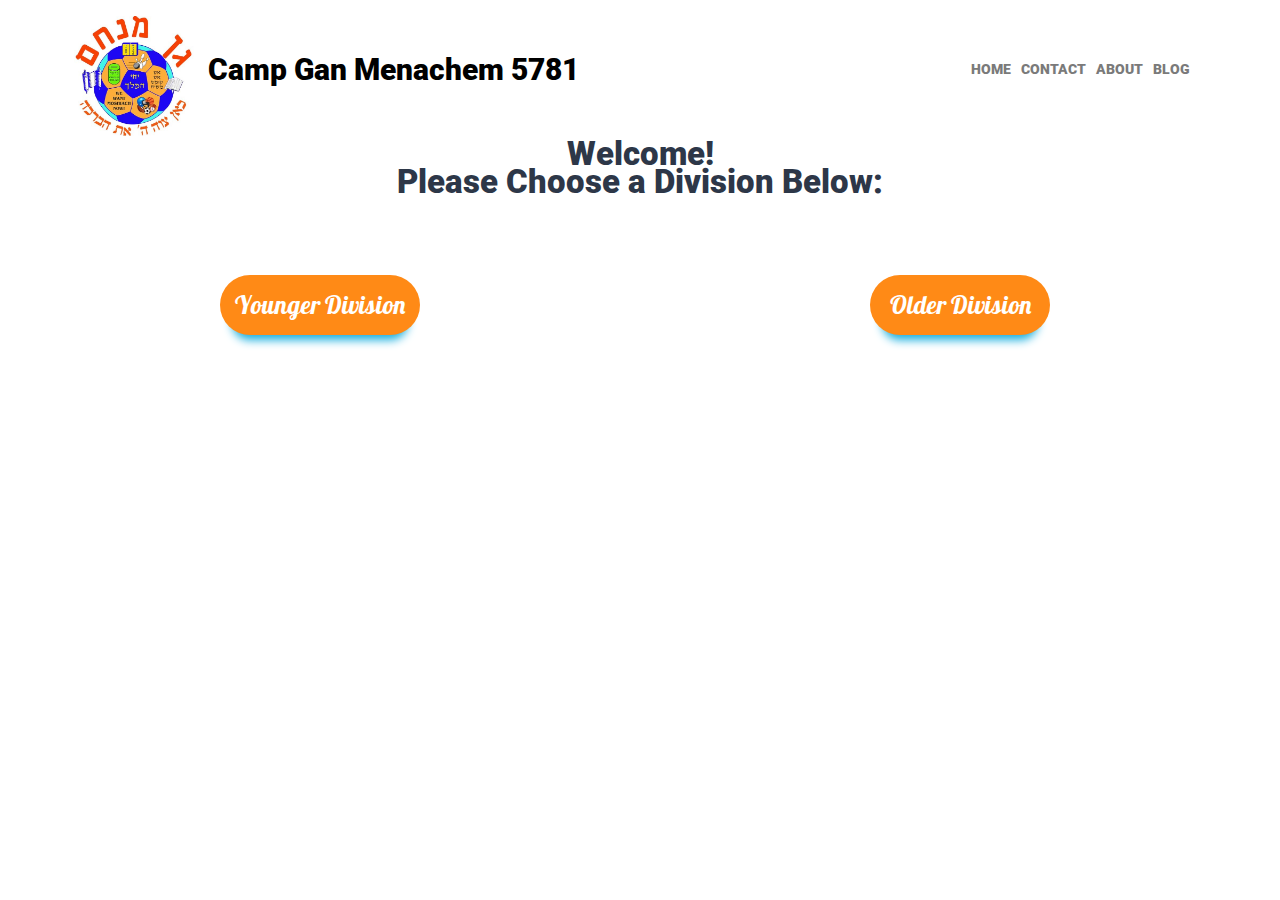
<file: index.html>
<!DOCTYPE html>
<html lang="en">
<head>
    <meta charset="UTF-8">
    <meta name="viewport" content="width=device-width, initial-scale=1.0">
    <link rel="stylesheet" href="/assets/css/style.css">
    <script src="https://cdn.onesignal.com/sdks/OneSignalSDK.js" async=""></script>
<script>
  window.OneSignal = window.OneSignal || [];
  OneSignal.push(function() {
    OneSignal.init({
      appId: "ebdc38c8-4387-428b-ab6a-9df400a36505",
      safari_web_id: "web.onesignal.auto.532534a2-fa6b-4796-aab8-c4e8f72a79c0",
      notifyButton: {
        enable: true,
      },
    });
  });
</script>
    <link rel="icon" type="image/x-icon" href="/assets/Images/Logo.jpg">
    <title>Camp</title>
</head>
<body>
      
        <nav class="navbar">
          <a href=/> <img class="logo" class="brandlogo" src="/assets/Images/Logo.jpg" alt="Logo"></a>
           <h1 class="nav-text">Camp Gan Menachem 5781</h1>
            <ul class="navlinks" id="dropdownClick">
                <li class="dropdownIcon"><a id="xicon" href="javascript:void(0)" onclick="dropDown()">&#9776;</a></li> <!--&#88;-->
                <li class="navitems"><a href="/">home</a></li>
                <li class="navitems"><a href="/contact">Contact</a></li>
                <li class="navitems"><a href="/about">About</a></li>
                <li class="navitems"><a href="/blog">Blog</a></li>
                
            </ul>
        </nav>

    
    
    <div class="welcome">
    <h3> Welcome! <br>
      Please Choose a Division Below:</h3>
  </div>
  <div class="spacer"></div>
    
    <div class="flex-container1">
  <div><button class="item2 button button1">
   <a class="links2" href="/youngerdivision.html"> Younger Division </a> </button></div>
      <div> <button class="item4 button button2"> 
        <a class="links2" href="/olderdivision.html">Older Division </a> </button></div>
 </div>
    
    
    
    
    
    
    
    
    <script>
        function dropDown(){
        var x=document.getElementById("dropdownClick");
        let xicon=document.getElementById("xicon");

        if (x.className==="navlinks"){
        x.className+=" mobile";
        xicon.innerHTML="&#88;";
        }else{x.className="navlinks";
        xicon.innerHTML="&#9776;";
        }
        }
        
        </script>
</body>
</html>
</file>
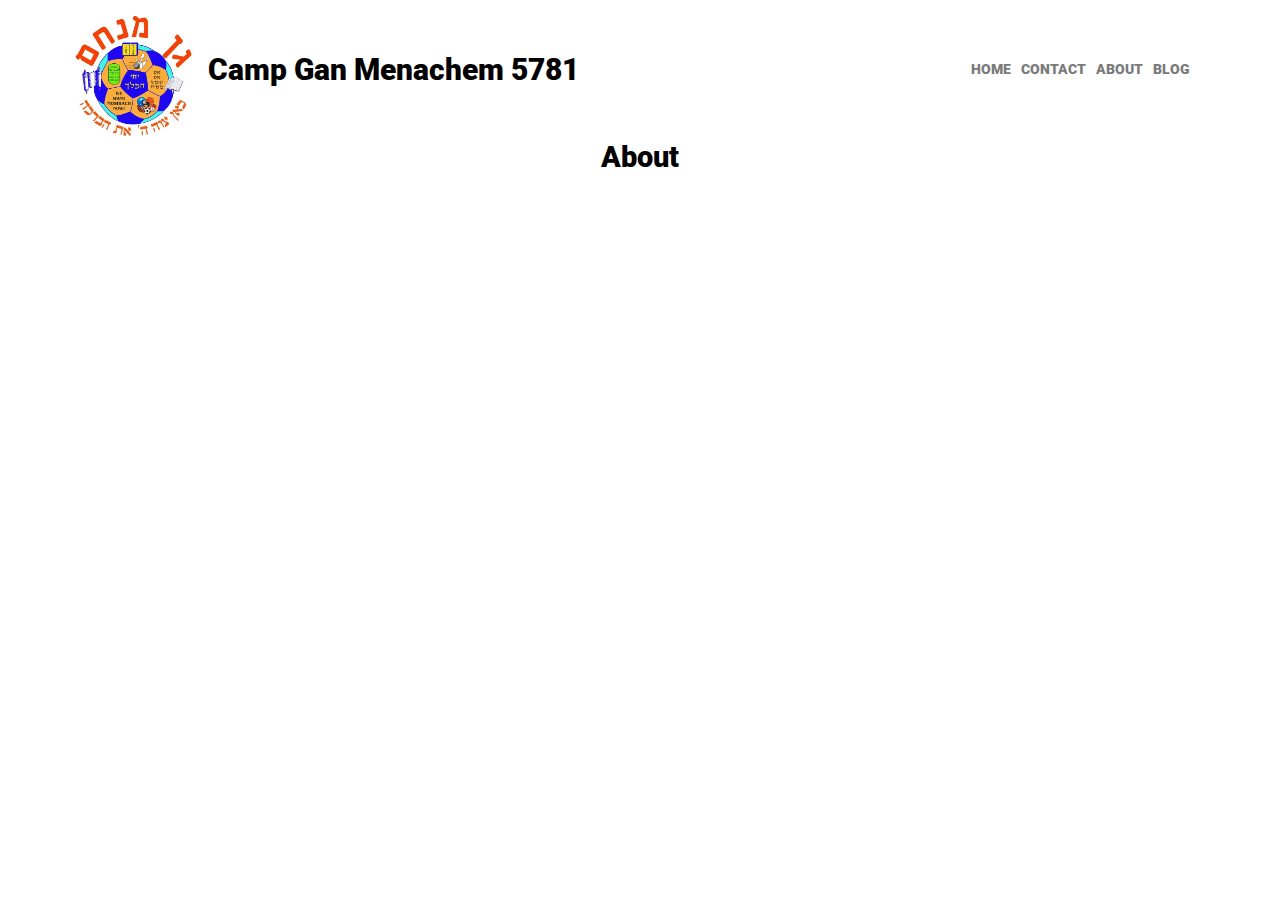
<file: about.html>
<!DOCTYPE html>
<html lang="en">
<head>
    <meta charset="UTF-8">
    <meta name="viewport" content="width=device-width, initial-scale=1.0">
    <link rel="stylesheet" href="/assets/css/style.css">
    <script src="https://cdn.onesignal.com/sdks/OneSignalSDK.js" async=""></script>
<script>
  window.OneSignal = window.OneSignal || [];
  OneSignal.push(function() {
    OneSignal.init({
      appId: "ebdc38c8-4387-428b-ab6a-9df400a36505",
      safari_web_id: "web.onesignal.auto.532534a2-fa6b-4796-aab8-c4e8f72a79c0",
      notifyButton: {
        enable: true,
      },
    });
  });
</script>
    <link rel="icon" type="image/x-icon" href="/assets/Images/Logo.jpg">
    <title>Camp</title>
</head>
<body>
      
        <nav class="navbar">
          <a href=/> <img class="logo" class="brandlogo" src="/assets/Images/Logo.jpg" alt="Logo"></a>
           <h1 class="nav-text">Camp Gan Menachem 5781</h1>
            <ul class="navlinks" id="dropdownClick">
                <li class="dropdownIcon"><a id="xicon" href="javascript:void(0)" onclick="dropDown()">&#9776;</a></li> <!--&#88;-->
                <li class="navitems"><a href="/">home</a></li>
                <li class="navitems"><a href="/contact">Contact</a></li>
                <li class="navitems"><a href="/about">About</a></li>
                <li class="navitems"><a href="/blog">Blog</a></li>
                
            </ul>
        </nav>

            <div class="about1">
        <h3> About
    
        </h3>
    </div>

  
  
      </body>
</html>
</file>
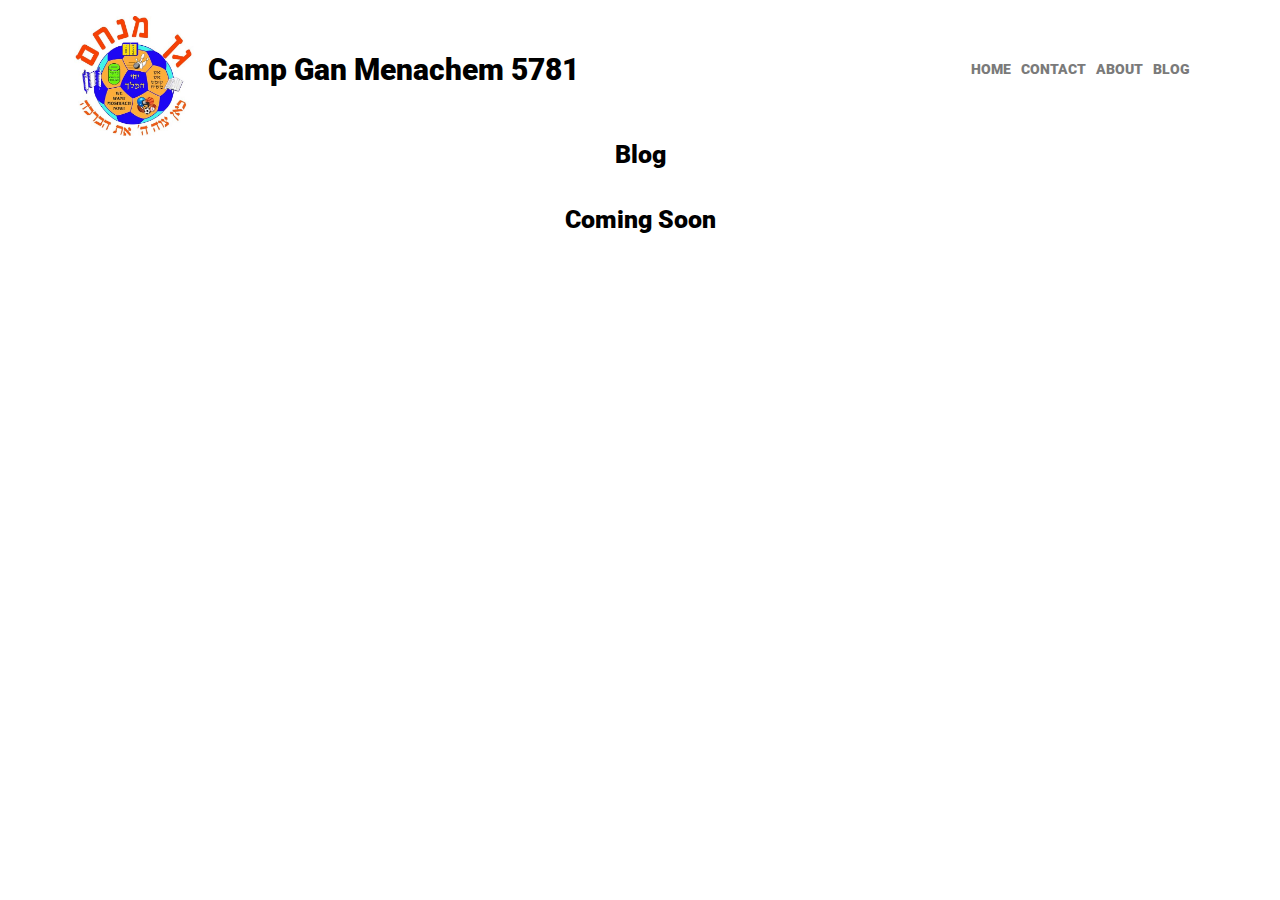
<file: blog.html>
<!DOCTYPE html>
<html lang="en">
<head>
    <meta charset="UTF-8">
    <meta name="viewport" content="width=device-width, initial-scale=1.0">
    <link rel="stylesheet" href="/assets/css/style.css">
    <script src="https://cdn.onesignal.com/sdks/OneSignalSDK.js" async=""></script>
<script>
  window.OneSignal = window.OneSignal || [];
  OneSignal.push(function() {
    OneSignal.init({
      appId: "ebdc38c8-4387-428b-ab6a-9df400a36505",
      safari_web_id: "web.onesignal.auto.532534a2-fa6b-4796-aab8-c4e8f72a79c0",
      notifyButton: {
        enable: true,
      },
    });
  });
</script>
    <link rel="icon" type="image/x-icon" href="/assets/Images/Logo.jpg">
    <title>Camp</title>
</head>
<body>
      
        <nav class="navbar">
          <a href=/> <img class="logo" class="brandlogo" src="/assets/Images/Logo.jpg" alt="Logo"></a>
           <h1 class="nav-text">Camp Gan Menachem 5781</h1>
            <ul class="navlinks" id="dropdownClick">
                <li class="dropdownIcon"><a id="xicon" href="javascript:void(0)" onclick="dropDown()">&#9776;</a></li> <!--&#88;-->
                <li class="navitems"><a href="/">home</a></li>
                <li class="navitems"><a href="/contact">Contact</a></li>
                <li class="navitems"><a href="/about">About</a></li>
                <li class="navitems"><a href="/blog">Blog</a></li>
                
            </ul>
        </nav>
        
             <h1 class="blog1">Blog</h1>
    <br>
    <br>
<h3 class="blog1">Coming Soon</h3>
  
  
      </body>
</html>
</file>
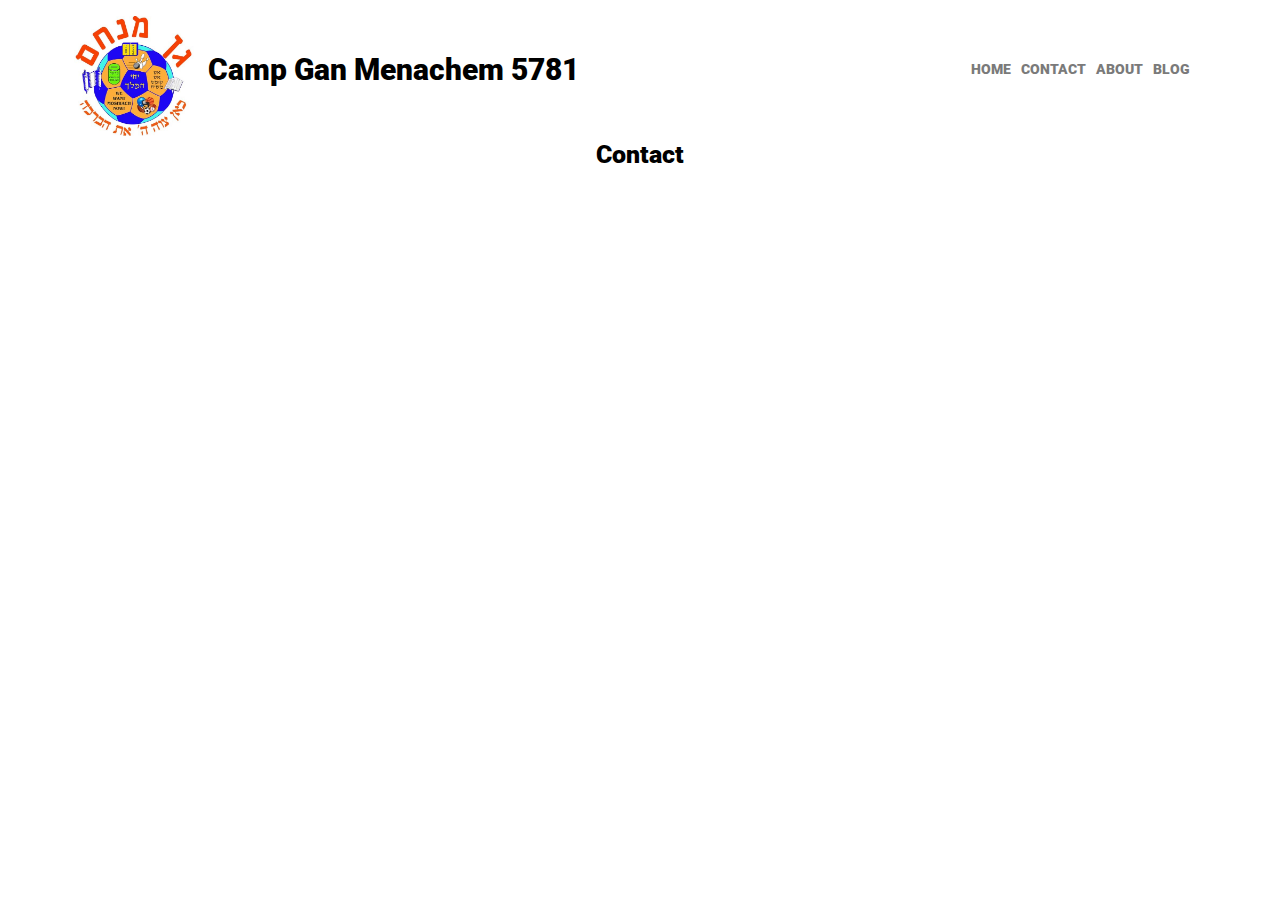
<file: contact.html>
<!DOCTYPE html>
<html lang="en">
<head>
    <meta charset="UTF-8">
    <meta name="viewport" content="width=device-width, initial-scale=1.0">
    <link rel="stylesheet" href="/assets/css/style.css">
    <script src="https://cdn.onesignal.com/sdks/OneSignalSDK.js" async=""></script>
<script>
  window.OneSignal = window.OneSignal || [];
  OneSignal.push(function() {
    OneSignal.init({
      appId: "ebdc38c8-4387-428b-ab6a-9df400a36505",
      safari_web_id: "web.onesignal.auto.532534a2-fa6b-4796-aab8-c4e8f72a79c0",
      notifyButton: {
        enable: true,
      },
    });
  });
</script>
    <link rel="icon" type="image/x-icon" href="/assets/Images/Logo.jpg">
    <title>Camp</title>
</head>
<body>
      
        <nav class="navbar">
          <a href=/> <img class="logo" class="brandlogo" src="/assets/Images/Logo.jpg" alt="Logo"></a>
           <h1 class="nav-text">Camp Gan Menachem 5781</h1>
            <ul class="navlinks" id="dropdownClick">
                <li class="dropdownIcon"><a id="xicon" href="javascript:void(0)" onclick="dropDown()">&#9776;</a></li> <!--&#88;-->
                <li class="navitems"><a href="/">home</a></li>
                <li class="navitems"><a href="/contact">Contact</a></li>
                <li class="navitems"><a href="/about">About</a></li>
                <li class="navitems"><a href="/blog">Blog</a></li>
                
            </ul>
        </nav>

  
        <h1 class="contact1">Contact</h1>
  
      </body>
</html>
</file>
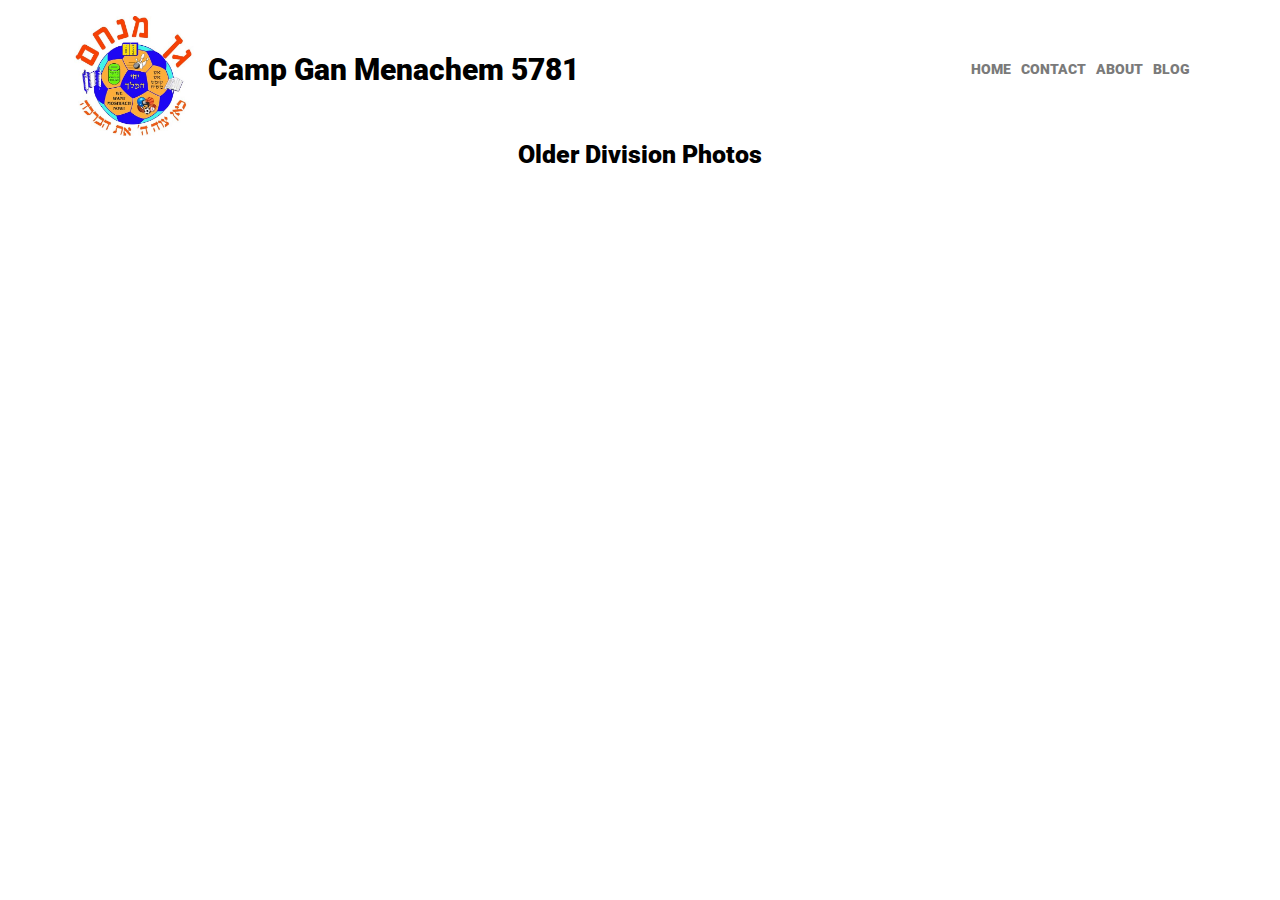
<file: olderdivision.html>
<!DOCTYPE html>
<html lang="en">
<head>
    <meta charset="UTF-8">
    <meta name="viewport" content="width=device-width, initial-scale=1.0">
    <link rel="stylesheet" href="/assets/css/style.css">
    <script src="https://cdn.onesignal.com/sdks/OneSignalSDK.js" async=""></script>
<script>
  window.OneSignal = window.OneSignal || [];
  OneSignal.push(function() {
    OneSignal.init({
      appId: "ebdc38c8-4387-428b-ab6a-9df400a36505",
      safari_web_id: "web.onesignal.auto.532534a2-fa6b-4796-aab8-c4e8f72a79c0",
      notifyButton: {
        enable: true,
      },
    });
  });
</script>
    <link rel="icon" type="image/x-icon" href="/assets/Images/Logo.jpg">
    <title>Camp</title>
</head>
<body>
      
        <nav class="navbar">
          <a href=/> <img class="logo" class="brandlogo" src="/assets/Images/Logo.jpg" alt="Logo"></a>
           <h1 class="nav-text">Camp Gan Menachem 5781</h1>
            <ul class="navlinks" id="dropdownClick">
                <li class="dropdownIcon"><a id="xicon" href="javascript:void(0)" onclick="dropDown()">&#9776;</a></li> <!--&#88;-->
                <li class="navitems"><a href="/">home</a></li>
                <li class="navitems"><a href="/contact">Contact</a></li>
                <li class="navitems"><a href="/about">About</a></li>
                <li class="navitems"><a href="/blog">Blog</a></li>
                
            </ul>
        </nav>

            <h1 class="older">Older Division Photos</h1>
  
  
      </body>
</html>
</file>
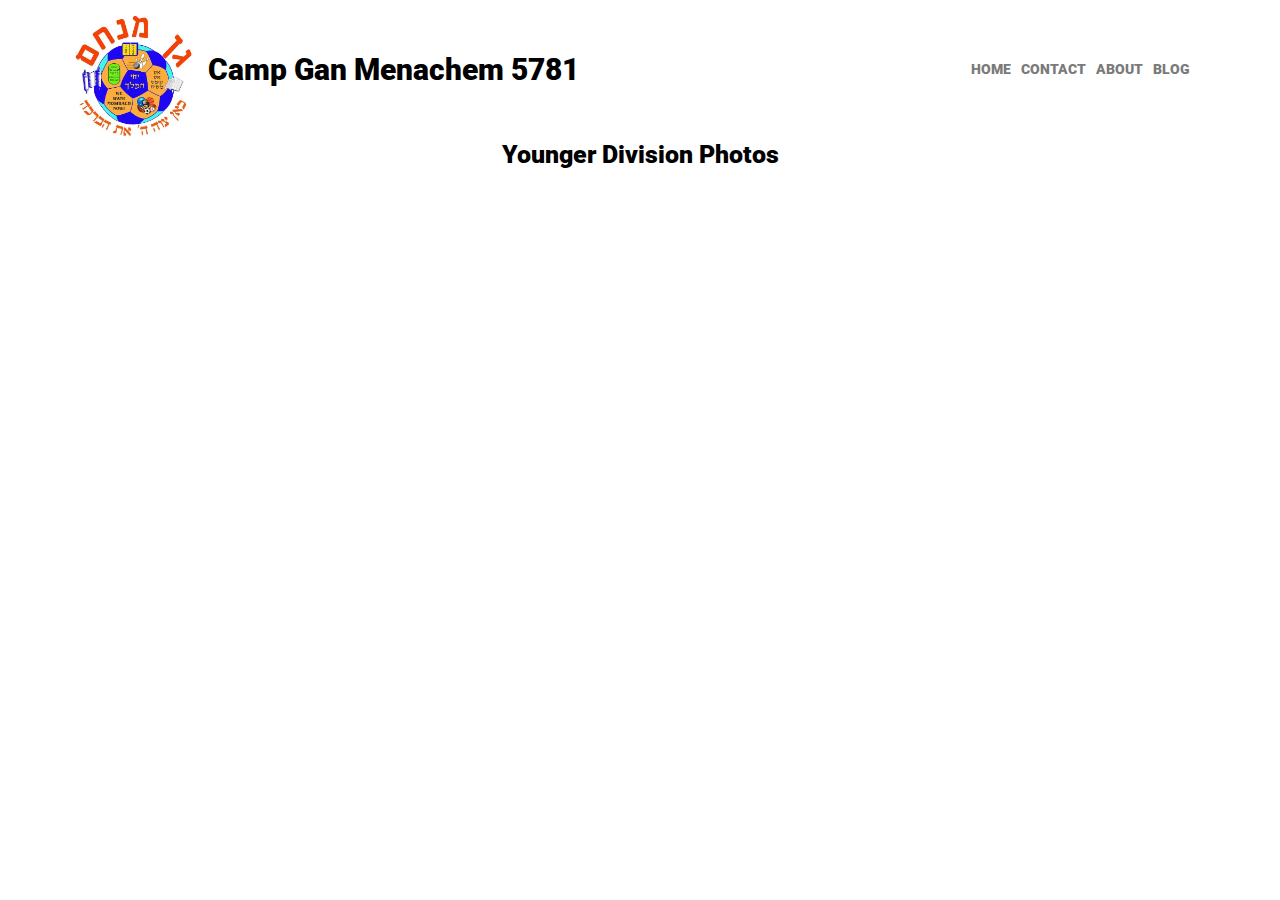
<file: youngerdivision.html>
<!DOCTYPE html>
<html lang="en">
<head>
    <meta charset="UTF-8">
    <meta name="viewport" content="width=device-width, initial-scale=1.0">
    <link rel="stylesheet" href="/assets/css/style.css">
    <script src="https://cdn.onesignal.com/sdks/OneSignalSDK.js" async=""></script>
<script>
  window.OneSignal = window.OneSignal || [];
  OneSignal.push(function() {
    OneSignal.init({
      appId: "ebdc38c8-4387-428b-ab6a-9df400a36505",
      safari_web_id: "web.onesignal.auto.532534a2-fa6b-4796-aab8-c4e8f72a79c0",
      notifyButton: {
        enable: true,
      },
    });
  });
</script>
    <link rel="icon" type="image/x-icon" href="/assets/Images/Logo.jpg">
    <title>Camp</title>
</head>
<body>
      
        <nav class="navbar">
          <a href=/> <img class="logo" class="brandlogo" src="/assets/Images/Logo.jpg" alt="Logo"></a>
           <h1 class="nav-text">Camp Gan Menachem 5781</h1>
            <ul class="navlinks" id="dropdownClick">
                <li class="dropdownIcon"><a id="xicon" href="javascript:void(0)" onclick="dropDown()">&#9776;</a></li> <!--&#88;-->
                <li class="navitems"><a href="/">home</a></li>
                <li class="navitems"><a href="/contact">Contact</a></li>
                <li class="navitems"><a href="/about">About</a></li>
                <li class="navitems"><a href="/blog">Blog</a></li>
                
            </ul>
        </nav>
  
               <h1 class="younger">Younger Division Photos</h1>
  
  
      </body>
</html>
</file>
<file: assets/css/style.css>
*{
    margin: 0;
    padding: 0;
    box-sizing: border-box;
}


.navbar{
    display: flex;
    /*background-image: linear-gradient(to right, rgb(175, 5, 5) , rgb(26, 26, 196));*/
    justify-content: space-between;
   align-items: center;
   /*box-shadow: 0px 4px  rgb(33, 33, 34);*/
   height: 100%;
   /*padding-bottom: 10px;*/

}

.logo {
  /*justify-content: left;*/
  width: 120px;
  /*height: 120px;*/
  cursor: pointer;
  margin-right: 14px;
  margin-left: 74px;
  margin-top: 16px;
}

.nav-text{
    /*color:snow;*/
    /*color: #000000;
    font-size: 1.8rem;*/
    /*margin-left: 10px;*/
    margin-right: auto;
    font-family: Roboto, sans-serif;
    font-size: 30px;
    font-weight: 600;
    color: #000000;
    line-height: 42px;
    text-decoration: none;
}

.navlinks {
    display: flex;
    list-style: none;
     float: left; 
     margin-right: 80px;
    text-decoration: none;

}

.navlinks a{

    font-family: Roboto, sans-serif;
    font-size: 30px;
    font-weight: 600;
    color: #7A7A7A;
    line-height: 32px;
    font-size: .9rem;
    text-decoration: none;
    text-transform: uppercase;
    margin-right: 10px;

}


.dropdownIcon{
    display:none;
}

.navlinks a:hover{

    /*background-color: rgba(70, 81, 141, .6);*/
    color: #FF8A16;
    border-radius: 2px;
}




/* Welcome text On Home Page */
.welcome {
  text-align: center;
  font-family: roboto, sans-serif;
  font-size: 28px;
  line-height: 28px;
  font-weight: 600;
  color: #2d3748;
}


/*Css Flexbox For Home Page Buttons*/
.flex-container1 {
  display: flex;
  flex-wrap: nowrap;
}

.flex-container1 > div {
  width: 1000px;
  margin: 10px;
  text-align: center;
  line-height: 75px;
  font-size: 30px;
    text-decoration: none;
} /*end of Css Flexbox*/


/* Both Button styles */
.button {
  border: none;
  color: #ffffff;
  padding: 15px 32px;
  text-decoration: none;
  font-family: Lobster, sans-serif;
  font-size: 25px;
  line-height: 25px;
  font-weight: 500;
  margin: 4px 2px;
  cursor: pointer;
  width: 60%;
  height: 91%;
}


/* Younger Divison Button */
.button1 {
  background-color: #ff8a16;
  box-shadow: 0px 17px 10px -12px #17aede;
  border-radius: 30px;
  padding: 15px 15px;
  width: 200px;
  height: 60px;
}


/* Older Divison Button */
.button2 {
  background-color: #ff8a16;
  box-shadow: 0px 17px 10px -12px #17aede;
  border-radius: 30px;
  padding: 15px 5px;
  width: 180px;
  height: 60px;
   text-decoration: none;
}

.younger {
  text-align: center;
  font-family: roboto, sans-serif;
  font-size: 25px;
  font-weight: 600;
   text-decoration: none;
}

.older {
  text-align: center;
  font-family: "Roboto", sans-serif;
  font-size: 25px;
  font-weight: 600;
    text-decoration: none;
}


.spacer {
  padding: 30px;
}

.links2 {
text-decoration: none;
    color: #ffffff;
}

/* Blog Coming Soon */
.blog1 {
  text-align: center;
  font-family: roboto, sans-serif;
  font-size: 25px;
  font-weight: 600;
}
/*contact Page*/
.contact1 {
  text-align: center;
  font-family: roboto, sans-serif;
  font-size: 25px;
  font-weight: 600;
}

/* About Page */
.about1 {
  text-align: center;
  font-family: roboto, sans-serif;
  font-size: 25px;
  font-weight: 600;
}






@font-face {
  font-family: Roboto;
  src: url(/assets/fonts/Roboto-Black.ttf);
    font-display: swap;
}

@font-face {
  font-family: Lobster;
  src: url(/assets/fonts/Lobster.ttf);
  font-display: swap;
}


/**************************Mobile ***********************/

@media screen and (max-width:600px){

    .dropdownIcon{
        display: block;
        position: absolute;
        top: 5px;
        right:10px;
        
    }
    
    .navitems:not(:nth-child(1)){
        display:none;
    }
    
    .navlinks.mobile {
        display: block;
        list-style: none;
        margin-top: 25px;
    }

    .navlinks.mobile li {
        display: block;
        line-height:1.6rem ;
        
        
    }



}
/***********************mobile end*******************/
</file>
